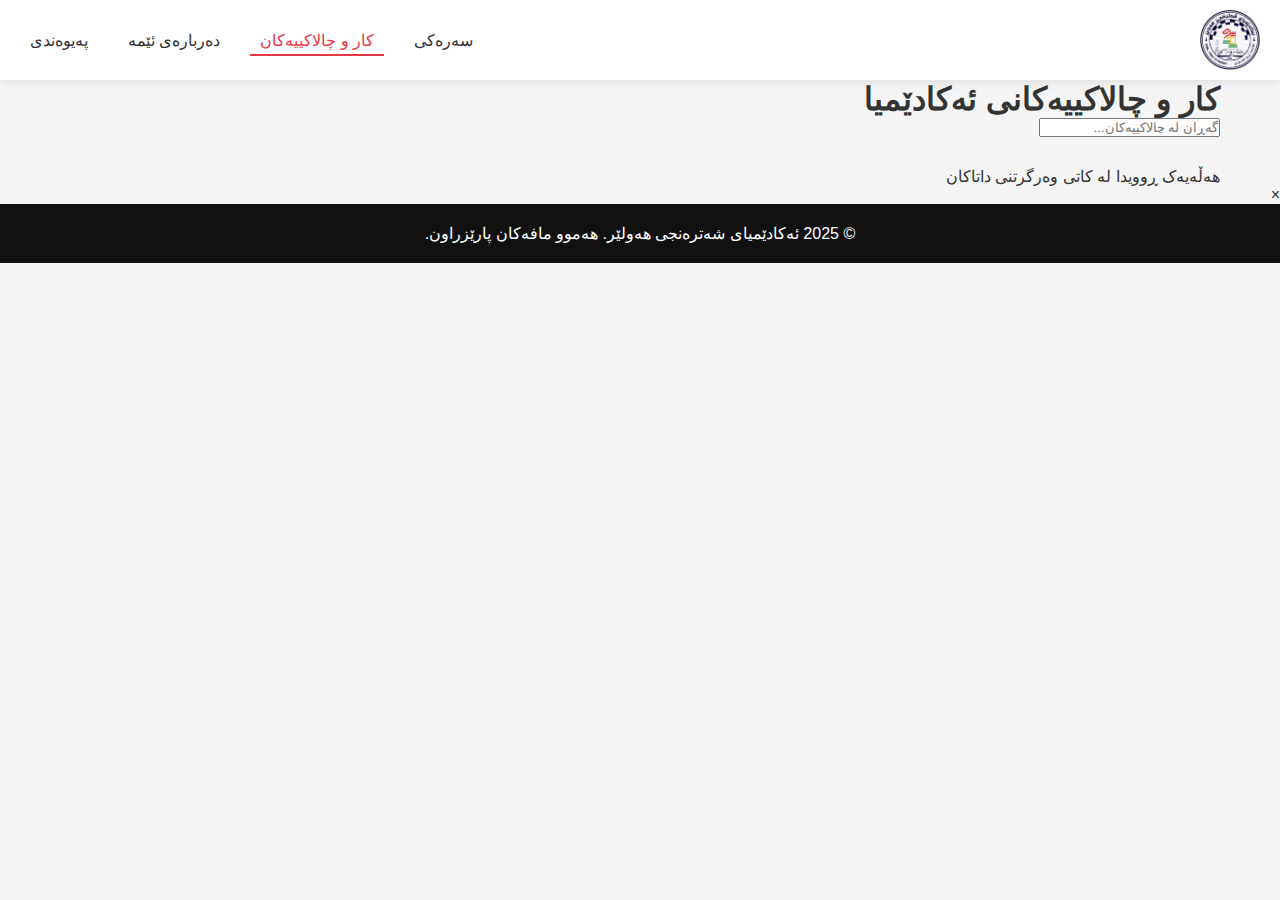
<file: activities.html>
<!DOCTYPE html>
<html lang="ku-IQ" dir="rtl">
<head>
    <meta charset="UTF-8">
    <meta name="viewport" content="width=device-width, initial-scale=1.0">
    <title>کار و چالاکییەکان - ئەکادێمیای شەترەنجی هەولێر</title>
    <link rel="stylesheet" href="css/style.css">
    <link rel="stylesheet" href="https://cdnjs.cloudflare.com/ajax/libs/font-awesome/6.4.0/css/all.min.css">
</head>
<body>
    <header>
        <div class="logo-container">
            <img src="images/logo.png" alt="لۆگۆی ئەکادێمیای شەترەنجی هەولێر" class="logo">
        </div>
        <nav>
            <ul>
                <li><a href="index.html">سەرەکی</a></li>
                <li><a href="activities.html" class="active">کار و چالاکییەکان</a></li>
                <li><a href="index.html#about">دەربارەی ئێمە</a></li>
                <li><a href="index.html#contact">پەیوەندی</a></li>
            </ul>
        </nav>
    </header>

    <section class="activities-page">
        <div class="container">
            <h1>کار و چالاکییەکانی ئەکادێمیا</h1>
            
            <div class="activities-filter">
                <input type="text" id="search-activities" placeholder="گەڕان لە چالاکییەکان...">
            </div>
            
            <div id="all-activities" class="activities-grid">
                <!-- داتاکان لە داتابەیسەوە دێن بە هۆی JavaScript -->
                <!-- لۆدینگ نیشاندەر -->
                <div class="loading-spinner">
                    <i class="fas fa-chess-knight fa-spin"></i>
                    <p>چاوەڕوان بە...</p>
                </div>
            </div>
            
        </div>
    </section>

    <!-- مۆدێلی نیشاندانی وردەکاری چالاکی -->
    <div id="activity-modal" class="modal">
        <div class="modal-content">
            <span class="close-modal">&times;</span>
            <div id="activity-detail-content">
                <!-- وردەکاری چالاکی لێرە دەردەکەوێت -->
            </div>
        </div>
    </div>

    <footer>
        <div class="container">
            <p>&copy; 2025 ئەکادێمیای شەترەنجی هەولێر. هەموو مافەکان پارێزراون.</p>
        </div>
    </footer>

    <script src="js/main.js"></script>
    <script>
        // دۆکیومێنت ئامادەیە
        document.addEventListener('DOMContentLoaded', function() {
            // وەرگرتنی هەموو چالاکییەکان
            fetchAllActivities();
            
            // گوێگرتن لە گەڕان
            const searchInput = document.getElementById('search-activities');
            searchInput.addEventListener('input', function() {
                filterActivities(this.value);
            });
        });
        
        // فەنکشنی وەرگرتنی هەموو چالاکییەکان
        function fetchAllActivities() {
            fetch('php/get_activities.php')
                .then(response => response.json())
                .then(data => {
                    displayAllActivities(data);
                })
                .catch(error => {
                    console.error('هەڵە لە کاتی وەرگرتنی چالاکییەکان:', error);
                    document.getElementById('all-activities').innerHTML = '<p class="error-message">هەڵەیەک ڕوویدا لە کاتی وەرگرتنی داتاکان</p>';
                });
        }
        
        // فەنکشنی نیشاندانی هەموو چالاکییەکان
        function displayAllActivities(activities) {
            const activitiesContainer = document.getElementById('all-activities');
            activitiesContainer.innerHTML = '';
            
            if (activities.length === 0) {
                activitiesContainer.innerHTML = '<p class="no-activities">هیچ چالاکییەک نەدۆزرایەوە</p>';
                return;
            }
            
            activities.forEach(activity => {
                const activityCard = document.createElement('div');
                activityCard.className = 'activity-card';
                activityCard.setAttribute('data-id', activity.id);
                
                activityCard.innerHTML = `
                    <img src="${activity.image || 'images/default-activity.jpg'}" alt="${activity.title}" class="activity-image">
                    <div class="activity-content">
                        <h3>${activity.title}</h3>
                        <p>${activity.description.substring(0, 100)}${activity.description.length > 100 ? '...' : ''}</p>
                        <div class="activity-date">
                            <i class="far fa-calendar-alt"></i>
                            ${formatDate(activity.date)}
                        </div>
                        <button class="btn view-details" data-id="${activity.id}">زانیاری زیاتر</button>
                    </div>
                `;
                
                activitiesContainer.appendChild(activityCard);
                
                // زیادکردنی ڕووداوی کلیک
                activityCard.querySelector('.view-details').addEventListener('click', function() {
                    showActivityDetails(activity.id);
                });
            });
        }
        
        // فەنکشنی فلتەرکردنی چالاکییەکان بە گەڕان
        function filterActivities(searchText) {
            const activityCards = document.querySelectorAll('.activity-card');
            const searchLower = searchText.toLowerCase();
            
            activityCards.forEach(card => {
                const title = card.querySelector('h3').textContent.toLowerCase();
                const description = card.querySelector('p').textContent.toLowerCase();
                
                if (title.includes(searchLower) || description.includes(searchLower)) {
                    card.style.display = 'block';
                } else {
                    card.style.display = 'none';
                }
            });
        }
        
        // فەنکشنی نیشاندانی وردەکاری چالاکی
        function showActivityDetails(activityId) {
            // وەرگرتنی زانیاری چالاکی لە داتابەیس
            fetch(`php/get_activity_details.php?id=${activityId}`)
                .then(response => response.json())
                .then(activity => {
                    if (activity) {
                        const modalContent = document.getElementById('activity-detail-content');
                        
                        // ئامادەکردنی بەشی ڤیدیۆ ئەگەر هەبێت
                        let videoSection = '';
                        if (activity.video_url) {
                            // دڵنیابوون لە جۆری لینکی ڤیدیۆ (یوتیوب، ...)
                            if (activity.video_url.includes('youtube.com') || activity.video_url.includes('youtu.be')) {
                                // گۆڕینی لینکی یوتیوب بۆ فۆرماتی embed
                                let videoId = '';
                                if (activity.video_url.includes('youtube.com/watch?v=')) {
                                    videoId = activity.video_url.split('v=')[1].split('&')[0];
                                } else if (activity.video_url.includes('youtu.be/')) {
                                    videoId = activity.video_url.split('youtu.be/')[1];
                                }
                                
                                if (videoId) {
                                    videoSection = `
                                        <div class="activity-video">
                                            <h3>ڤیدیۆی چالاکی</h3>
                                            <div class="video-container">
                                                <iframe width="560" height="315" src="https://www.youtube.com/embed/${videoId}" 
                                                frameborder="0" allow="accelerometer; autoplay; clipboard-write; encrypted-media; gyroscope; picture-in-picture" 
                                                allowfullscreen></iframe>
                                            </div>
                                        </div>
                                    `;
                                }
                            } else {
                                videoSection = `
                                    <div class="activity-video">
                                        <h3>ڤیدیۆی چالاکی</h3>
                                        <div class="video-container">
                                            <video controls>
                                                <source src="${activity.video_url}" type="video/mp4">
                                                براوسەرەکەت پشتگیری ڤیدیۆ ناکات
                                            </video>
                                        </div>
                                    </div>
                                `;
                            }
                        }
                        
                        // ئامادەکردنی ناوەڕۆکی مۆدال
                        modalContent.innerHTML = `
                            <div class="activity-header">
                                <h2>${activity.title}</h2>
                                <div class="activity-date">
                                    <i class="far fa-calendar-alt"></i>
                                    ${formatDate(activity.date)}
                                </div>
                            </div>
                            <div class="activity-images">
                                <img src="${activity.image || 'images/default-activity.jpg'}" alt="${activity.title}" class="main-image">
                            </div>
                            <div class="activity-description">
                                <h3>وەسفی چالاکی</h3>
                                <p>${activity.description}</p>
                            </div>
                            ${videoSection}
                        `;
                        
                        // نیشاندانی مۆدال
                        const modal = document.getElementById('activity-modal');
                        modal.style.display = 'block';
                        
                        // زیادکردنی ڕووداوی داخستنی مۆدال
                        document.querySelector('.close-modal').addEventListener('click', function() {
                            modal.style.display = 'none';
                        });
                        
                        // داخستنی مۆدال بە کلیک لە دەرەوەی ناوەڕۆک
                        window.addEventListener('click', function(event) {
                            if (event.target === modal) {
                                modal.style.display = 'none';
                            }
                        });
                    }
                })
                .catch(error => {
                    console.error('هەڵە لە کاتی وەرگرتنی وردەکاری چالاکی:', error);
                    alert('هەڵەیەک ڕوویدا لە کاتی وەرگرتنی وردەکاری چالاکی');
                });
        }
    </script>
</body>
</html>
</file>
<file: css/style.css>
/* ستایلی گشتی */
* {
    margin: 0;
    padding: 0;
    box-sizing: border-box;
    font-family: 'Segoe UI', Tahoma, Geneva, Verdana, sans-serif;
}

body {
    background-color: #f5f5f5;
    color: #333;
    direction: rtl;
}

.container {
    max-width: 1200px;
    margin: 0 auto;
    padding: 0 20px;
}

/* Header */
header {
    background-color: #fff;
    box-shadow: 0 2px 10px rgba(0, 0, 0, 0.1);
    padding: 10px 20px;
    display: flex;
    justify-content: space-between;
    align-items: center;
    position: sticky;
    top: 0;
    z-index: 100;
}

.logo-container {
    display: flex;
    align-items: center;
}

.logo {
    height: 60px;
    width: auto;
}

nav ul {
    display: flex;
    list-style: none;
}

nav ul li {
    margin-right: 20px;
}

nav ul li a {
    text-decoration: none;
    color: #333;
    font-weight: 500;
    transition: color 0.3s;
    padding: 5px 10px;
}

nav ul li a:hover,
nav ul li a.active {
    color: #e63946;
    border-bottom: 2px solid #e63946;
}

/* Hero Section */
.hero {
    background-image: linear-gradient(rgba(0, 0, 0, 0.6), rgba(0, 0, 0, 0.6)), url('../images/chess-bg.jpg');
    background-size: cover;
    background-position: center;
    color: white;
    text-align: center;
    padding: 100px 20px;
    position: relative;
}

.hero-content {
    max-width: 800px;
    margin: 0 auto;
}

.hero h1 {
    font-size: 2.5rem;
    margin-bottom: 20px;
}

.hero p {
    font-size: 1.2rem;
    margin-bottom: 30px;
}

.btn {
    display: inline-block;
    background-color: #e63946;
    color: white;
    padding: 10px 25px;
    border-radius: 5px;
    text-decoration: none;
    font-weight: bold;
    transition: background-color 0.3s;
}

.btn:hover {
    background-color: #d62838;
}

/* About Section */
.about-section {
    padding: 80px 0;
    background-color: #fff;
}

.about-content {
    display: flex;
    align-items: center;
    gap: 40px;
    margin-top: 40px;
}

.about-text {
    flex: 1;
}

.about-text p {
    margin-bottom: 20px;
    line-height: 1.6;
    font-size: 1.1rem;
}

.chess-board {
    flex: 1;
    display: flex;
    justify-content: center;
}

.board-container {
    width: 400px;
    height: 400px;
    background-image: 
        linear-gradient(45deg, #000 25%, transparent 25%),
        linear-gradient(-45deg, #000 25%, transparent 25%),
        linear-gradient(45deg, transparent 75%, #000 75%),
        linear-gradient(-45deg, transparent 75%, #000 75%);
    background-size: 100px 100px;
    background-position: 0 0, 0 50px, 50px -50px, -50px 0px;
    position: relative;
    border: 10px solid #654321;
    box-shadow: 0 10px 25px rgba(0, 0, 0, 0.2);
}

/* Activities Section */
.activities-section {
    padding: 80px 0;
    background-color: #f8f9fa;
}

.activities-section h2 {
    text-align: center;
    margin-bottom: 40px;
}

.activities-grid {
    display: grid;
    grid-template-columns: repeat(auto-fill, minmax(300px, 1fr));
    gap: 30px;
    margin-top: 30px;
}

.activity-card {
    background-color: white;
    border-radius: 8px;
    overflow: hidden;
    box-shadow: 0 5px 15px rgba(0, 0, 0, 0.1);
    transition: transform 0.3s;
}

.activity-card:hover {
    transform: translateY(-10px);
}

.activity-image {
    width: 100%;
    height: 200px;
    object-fit: cover;
}

.activity-content {
    padding: 20px;
}

.activity-content h3 {
    margin-bottom: 10px;
    font-size: 1.2rem;
}

.activity-content p {
    color: #666;
    margin-bottom: 15px;
    line-height: 1.5;
}

.activity-date {
    color: #888;
    font-size: 0.9rem;
    display: flex;
    align-items: center;
}

.activity-date i {
    margin-left: 5px;
}

.view-more {
    text-align: center;
    margin-top: 40px;
}

/* Contact Section */
.contact-section {
    padding: 80px 0;
    background-color: #1d3557;
    color: white;
    text-align: center;
}

.contact-section h2 {
    margin-bottom: 40px;
}

.contact-info {
    display: flex;
    justify-content: center;
    flex-wrap: wrap;
    gap: 40px;
    margin-bottom: 30px;
}

.contact-item {
    display: flex;
    flex-direction: column;
    align-items: center;
}

.contact-item i {
    font-size: 24px;
    margin-bottom: 10px;
}

.social-media {
    margin-top: 30px;
}

.social-media a {
    color: white;
    font-size: 24px;
    margin: 0 10px;
    transition: color 0.3s;
}

.social-media a:hover {
    color: #e63946;
}

/* Footer */
footer {
    background-color: #111;
    color: white;
    text-align: center;
    padding: 20px 0;
}

/* Responsive */
@media (max-width: 768px) {
    .about-content {
        flex-direction: column;
    }
    
    .board-container {
        width: 300px;
        height: 300px;
        margin-top: 30px;
    }
    
    .activities-grid {
        grid-template-columns: 1fr;
    }
    
    .hero h1 {
        font-size: 2rem;
    }
}

@media (max-width: 576px) {
    nav ul {
        flex-direction: column;
    }
    
    nav ul li {
        margin: 5px 0;
    }
    
    .board-container {
        width: 250px;
        height: 250px;
    }
}
</file>
